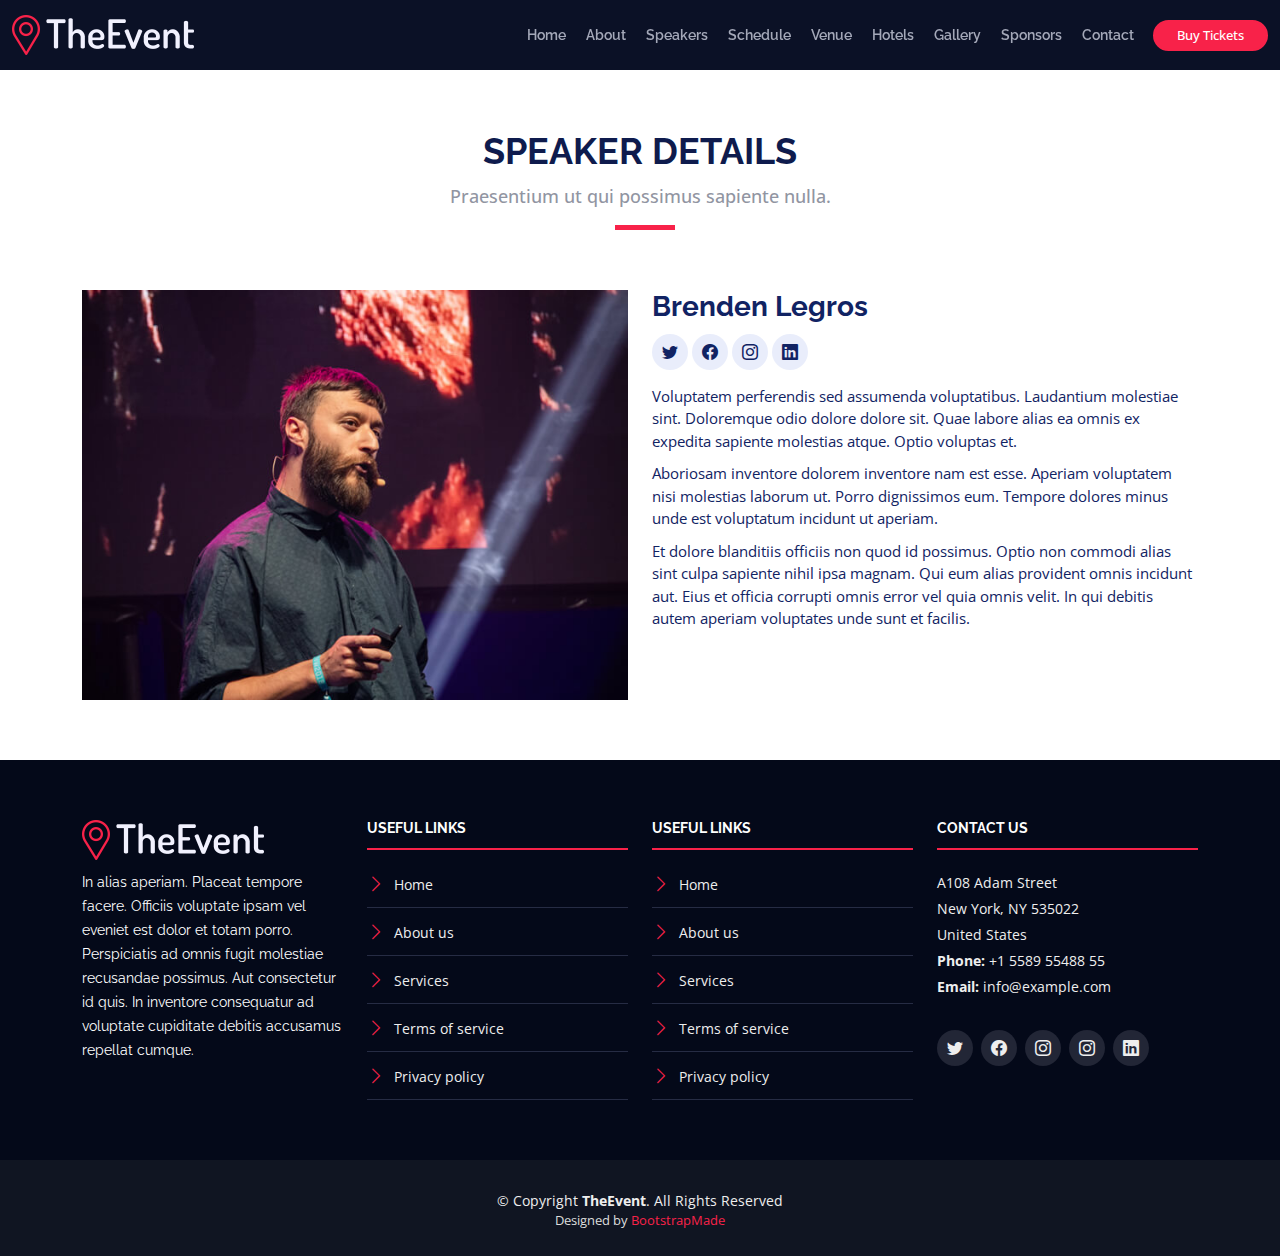
<file: inii/speaker-details.html>
<!DOCTYPE html>
<html lang="en">

<head>
  <meta charset="utf-8">
  <meta content="width=device-width, initial-scale=1.0" name="viewport">

  <title>TheEvent Bootstrap Template - Speaker Details</title>
  <meta content="" name="description">
  <meta content="" name="keywords">

  <!-- Favicons -->
  <link href="assets/img/favicon.png" rel="icon">
  <link href="assets/img/apple-touch-icon.png" rel="apple-touch-icon">

  <!-- Google Fonts -->
  <link href="https://fonts.googleapis.com/css?family=Open+Sans:300,300i,400,400i,700,700i|Raleway:300,400,500,700,800" rel="stylesheet">

  <!-- Vendor CSS Files -->
  <link href="assets/vendor/aos/aos.css" rel="stylesheet">
  <link href="assets/vendor/bootstrap/css/bootstrap.min.css" rel="stylesheet">
  <link href="assets/vendor/bootstrap-icons/bootstrap-icons.css" rel="stylesheet">
  <link href="assets/vendor/glightbox/css/glightbox.min.css" rel="stylesheet">
  <link href="assets/vendor/swiper/swiper-bundle.min.css" rel="stylesheet">

  <!-- Template Main CSS File -->
  <link href="assets/css/style.css" rel="stylesheet">

  <!-- =======================================================
  * Template Name: TheEvent - v4.7.0
  * Template URL: https://bootstrapmade.com/theevent-conference-event-bootstrap-template/
  * Author: BootstrapMade.com
  * License: https://bootstrapmade.com/license/
  ======================================================== -->
</head>

<body>

  <!-- ======= Header ======= -->
  <header id="header" class="d-flex align-items-center header-inner">
    <div class="container-fluid container-xxl d-flex align-items-center">

      <div id="logo" class="me-auto">
        <!-- Uncomment below if you prefer to use a text logo -->
        <!-- <h1><a href="index.html">The<span>Event</span></a></h1>-->
        <a href="index.html" class="scrollto"><img src="assets/img/logo.png" alt="" title=""></a>
      </div>

      <nav id="navbar" class="navbar order-last order-lg-0">
        <ul>
          <li><a class="nav-link scrollto " href="#hero">Home</a></li>
          <li><a class="nav-link scrollto" href="#about">About</a></li>
          <li><a class="nav-link scrollto" href="#speakers">Speakers</a></li>
          <li><a class="nav-link scrollto" href="#schedule">Schedule</a></li>
          <li><a class="nav-link scrollto" href="#venue">Venue</a></li>
          <li><a class="nav-link scrollto" href="#hotels">Hotels</a></li>
          <li><a class="nav-link scrollto" href="#gallery">Gallery</a></li>
          <li><a class="nav-link scrollto" href="#supporters">Sponsors</a></li>
          <!-- <li class="dropdown"><a href="#"><span>Drop Down</span> <i class="bi bi-chevron-down"></i></a>
          <ul>
            <li><a href="#">Drop Down 1</a></li>
            <li class="dropdown"><a href="#"><span>Deep Drop Down</span> <i class="bi bi-chevron-right"></i></a>
              <ul>
                <li><a href="#">Deep Drop Down 1</a></li>
                <li><a href="#">Deep Drop Down 2</a></li>
                <li><a href="#">Deep Drop Down 3</a></li>
                <li><a href="#">Deep Drop Down 4</a></li>
                <li><a href="#">Deep Drop Down 5</a></li>
              </ul>
            </li>
            <li><a href="#">Drop Down 2</a></li>
            <li><a href="#">Drop Down 3</a></li>
            <li><a href="#">Drop Down 4</a></li>
          </ul>
        </li> -->
          <li><a class="nav-link scrollto" href="#contact">Contact</a></li>
        </ul>
        <i class="bi bi-list mobile-nav-toggle"></i>
      </nav><!-- .navbar -->
      <a class="buy-tickets scrollto" href="#buy-tickets">Buy Tickets</a>

    </div>
  </header><!-- End Header -->

  <main id="main" class="main-page">

    <!-- ======= Speaker Details Sectionn ======= -->
    <section id="speakers-details">
      <div class="container">
        <div class="section-header">
          <h2>Speaker Details</h2>
          <p>Praesentium ut qui possimus sapiente nulla.</p>
        </div>

        <div class="row">
          <div class="col-md-6">
            <img src="assets/img/speakers/1.jpg" alt="Speaker 1" class="img-fluid">
          </div>

          <div class="col-md-6">
            <div class="details">
              <h2>Brenden Legros</h2>
              <div class="social">
                <a href=""><i class="bi bi-twitter"></i></a>
                <a href=""><i class="bi bi-facebook"></i></a>
                <a href=""><i class="bi bi-instagram"></i></a>
                <a href=""><i class="bi bi-linkedin"></i></a>
              </div>
              <p>Voluptatem perferendis sed assumenda voluptatibus. Laudantium molestiae sint. Doloremque odio dolore dolore sit. Quae labore alias ea omnis ex expedita sapiente molestias atque. Optio voluptas et.</p>

              <p>Aboriosam inventore dolorem inventore nam est esse. Aperiam voluptatem nisi molestias laborum ut. Porro dignissimos eum. Tempore dolores minus unde est voluptatum incidunt ut aperiam.</p>

              <p>Et dolore blanditiis officiis non quod id possimus. Optio non commodi alias sint culpa sapiente nihil ipsa magnam. Qui eum alias provident omnis incidunt aut. Eius et officia corrupti omnis error vel quia omnis velit. In qui debitis autem aperiam voluptates unde sunt et facilis.</p>
            </div>
          </div>

        </div>
      </div>

    </section>

  </main><!-- End #main -->

  <!-- ======= Footer ======= -->
  <footer id="footer">
    <div class="footer-top">
      <div class="container">
        <div class="row">

          <div class="col-lg-3 col-md-6 footer-info">
            <img src="assets/img/logo.png" alt="TheEvenet">
            <p>In alias aperiam. Placeat tempore facere. Officiis voluptate ipsam vel eveniet est dolor et totam porro. Perspiciatis ad omnis fugit molestiae recusandae possimus. Aut consectetur id quis. In inventore consequatur ad voluptate cupiditate debitis accusamus repellat cumque.</p>
          </div>

          <div class="col-lg-3 col-md-6 footer-links">
            <h4>Useful Links</h4>
            <ul>
              <li><i class="bi bi-chevron-right"></i> <a href="#">Home</a></li>
              <li><i class="bi bi-chevron-right"></i> <a href="#">About us</a></li>
              <li><i class="bi bi-chevron-right"></i> <a href="#">Services</a></li>
              <li><i class="bi bi-chevron-right"></i> <a href="#">Terms of service</a></li>
              <li><i class="bi bi-chevron-right"></i> <a href="#">Privacy policy</a></li>
            </ul>
          </div>

          <div class="col-lg-3 col-md-6 footer-links">
            <h4>Useful Links</h4>
            <ul>
              <li><i class="bi bi-chevron-right"></i> <a href="#">Home</a></li>
              <li><i class="bi bi-chevron-right"></i> <a href="#">About us</a></li>
              <li><i class="bi bi-chevron-right"></i> <a href="#">Services</a></li>
              <li><i class="bi bi-chevron-right"></i> <a href="#">Terms of service</a></li>
              <li><i class="bi bi-chevron-right"></i> <a href="#">Privacy policy</a></li>
            </ul>
          </div>

          <div class="col-lg-3 col-md-6 footer-contact">
            <h4>Contact Us</h4>
            <p>
              A108 Adam Street <br>
              New York, NY 535022<br>
              United States <br>
              <strong>Phone:</strong> +1 5589 55488 55<br>
              <strong>Email:</strong> info@example.com<br>
            </p>

            <div class="social-links">
              <a href="#" class="twitter"><i class="bi bi-twitter"></i></a>
              <a href="#" class="facebook"><i class="bi bi-facebook"></i></a>
              <a href="#" class="instagram"><i class="bi bi-instagram"></i></a>
              <a href="#" class="google-plus"><i class="bi bi-instagram"></i></a>
              <a href="#" class="linkedin"><i class="bi bi-linkedin"></i></a>
            </div>

          </div>

        </div>
      </div>
    </div>

    <div class="container">
      <div class="copyright">
        &copy; Copyright <strong>TheEvent</strong>. All Rights Reserved
      </div>
      <div class="credits">
        <!--
        All the links in the footer should remain intact.
        You can delete the links only if you purchased the pro version.
        Licensing information: https://bootstrapmade.com/license/
        Purchase the pro version with working PHP/AJAX contact form: https://bootstrapmade.com/buy/?theme=TheEvent
      -->
        Designed by <a href="https://bootstrapmade.com/">BootstrapMade</a>
      </div>
    </div>
  </footer><!-- End  Footer -->

  <a href="#" class="back-to-top d-flex align-items-center justify-content-center"><i class="bi bi-arrow-up-short"></i></a>

  <!-- Vendor JS Files -->
  <script src="assets/vendor/aos/aos.js"></script>
  <script src="assets/vendor/bootstrap/js/bootstrap.bundle.min.js"></script>
  <script src="assets/vendor/glightbox/js/glightbox.min.js"></script>
  <script src="assets/vendor/swiper/swiper-bundle.min.js"></script>
  <script src="assets/vendor/php-email-form/validate.js"></script>

  <!-- Template Main JS File -->
  <script src="assets/js/main.js"></script>

</body>

</html>
</file>
<file: inii/assets/css/style.css>
/**
* Template Name: TheEvent - v4.7.0
* Template URL: https://bootstrapmade.com/theevent-conference-event-bootstrap-template/
* Author: BootstrapMade.com
* License: https://bootstrapmade.com/license/
*/

/*--------------------------------------------------------------
# General
--------------------------------------------------------------*/
body {
  background: #fff;
  color: #2f3138;
  font-family: "Open Sans", sans-serif;
}

a {
  color: #f82249;
  text-decoration: none;
  transition: 0.5s;
}

a:hover, a:active, a:focus {
  color: #f8234a;
  outline: none;
  text-decoration: none;
}

p {
  padding: 0;
  margin: 0 0 30px 0;
}

h1, h2, h3, h4, h5, h6 {
  font-family: "Raleway", sans-serif;
  font-weight: 400;
  margin: 0 0 20px 0;
  padding: 0;
  color: #0e1b4d;
}

.main-page {
  margin-top: 70px;
}

/* Prelaoder */
#preloader {
  position: fixed;
  left: 0;
  top: 0;
  z-index: 999;
  width: 100%;
  height: 100%;
  overflow: visible;
  background: #fff url("../img/preloader.svg") no-repeat center center;
}

/*--------------------------------------------------------------
# Back to top button
--------------------------------------------------------------*/
.back-to-top {
  position: fixed;
  visibility: hidden;
  opacity: 0;
  right: 15px;
  bottom: 15px;
  z-index: 996;
  background: #f82249;
  width: 40px;
  height: 40px;
  border-radius: 50px;
  transition: all 0.4s;
}
.back-to-top i {
  font-size: 28px;
  color: #fff;
  line-height: 0;
}
.back-to-top:hover {
  background: #f94a6a;
  color: #fff;
}
.back-to-top.active {
  visibility: visible;
  opacity: 1;
}

/* Sections Header
--------------------------------*/
.section-header {
  margin-bottom: 60px;
  position: relative;
  padding-bottom: 20px;
}
.section-header::before {
  content: "";
  position: absolute;
  display: block;
  width: 60px;
  height: 5px;
  background: #f82249;
  bottom: 0;
  left: calc(50% - 25px);
}
.section-header h2 {
  font-size: 36px;
  text-transform: uppercase;
  text-align: center;
  font-weight: 700;
  margin-bottom: 10px;
}
.section-header p {
  text-align: center;
  padding: 0;
  margin: 0;
  font-size: 18px;
  font-weight: 500;
  color: #9195a2;
}

.section-with-bg {
  background-color: #f6f7fd;
}

/*--------------------------------------------------------------
# Header
--------------------------------------------------------------*/
#header {
  height: 90px;
  position: fixed;
  left: 0;
  top: 0;
  right: 0;
  transition: all 0.5s;
  z-index: 997;
}
#header.header-scrolled, #header.header-inner {
  background: rgba(6, 12, 34, 0.98);
  height: 70px;
}
#header #logo h1 {
  font-size: 36px;
  margin: 0;
  font-family: "Raleway", sans-serif;
  font-weight: 700;
  letter-spacing: 3px;
  text-transform: uppercase;
}
#header #logo h1 span {
  color: #f82249;
}
#header #logo h1 a, #header #logo h1 a:hover {
  color: #fff;
}
#header #logo img {
  padding: 0;
  margin: 0;
  max-height: 40px;
}
@media (max-width: 992px) {
  #header #logo img {
    max-height: 30px;
  }
}

/*--------------------------------------------------------------
# Buy Tickets
--------------------------------------------------------------*/
.buy-tickets {
  color: #fff;
  background: #f82249;
  padding: 7px 22px;
  margin: 0 0 0 15px;
  border-radius: 50px;
  border: 2px solid #f82249;
  transition: all ease-in-out 0.3s;
  font-weight: 500;
  line-height: 1;
  font-size: 13px;
  white-space: nowrap;
}
.buy-tickets:hover {
  background: none;
  color: #fff;
}
.buy-tickets:focus {
  color: #fff;
}
@media (max-width: 992px) {
  .buy-tickets {
    margin: 0 15px 0 0;
  }
}

/*--------------------------------------------------------------
# Navigation Menu
--------------------------------------------------------------*/
/**
* Desktop Navigation 
*/
.navbar {
  padding: 0;
}
.navbar ul {
  margin: 0;
  padding: 0;
  display: flex;
  list-style: none;
  align-items: center;
}
.navbar li {
  position: relative;
}
.navbar > ul > li {
  white-space: nowrap;
  padding: 10px 0 10px 12px;
}
.navbar a, .navbar a:focus {
  display: flex;
  align-items: center;
  justify-content: space-between;
  color: rgba(202, 206, 221, 0.8);
  font-family: "Raleway", sans-serif;
  font-weight: 600;
  font-size: 14px;
  white-space: nowrap;
  transition: 0.3s;
  position: relative;
  padding: 6px 4px;
}
.navbar a i, .navbar a:focus i {
  font-size: 12px;
  line-height: 0;
  margin-left: 5px;
}
.navbar > ul > li > a:before {
  content: "";
  position: absolute;
  width: 0;
  height: 2px;
  bottom: -6px;
  left: 0;
  background-color: #f82249;
  visibility: hidden;
  transition: all 0.3s ease-in-out 0s;
}
.navbar a:hover:before, .navbar li:hover > a:before, .navbar .active:before {
  visibility: visible;
  width: 100%;
}
.navbar a:hover, .navbar .active, .navbar .active:focus, .navbar li:hover > a {
  color: #fff;
}
.navbar .dropdown ul {
  display: block;
  position: absolute;
  left: 12px;
  top: calc(100% + 30px);
  margin: 0;
  padding: 10px 0;
  z-index: 99;
  opacity: 0;
  visibility: hidden;
  background: #fff;
  box-shadow: 0px 0px 30px rgba(127, 137, 161, 0.25);
  transition: 0.3s;
}
.navbar .dropdown ul li {
  min-width: 200px;
}
.navbar .dropdown ul a {
  padding: 10px 20px;
  font-size: 14px;
  text-transform: none;
  color: #060c22;
}
.navbar .dropdown ul a i {
  font-size: 12px;
}
.navbar .dropdown ul a:hover, .navbar .dropdown ul .active:hover, .navbar .dropdown ul li:hover > a {
  color: #f82249;
}
.navbar .dropdown:hover > ul {
  opacity: 1;
  top: 100%;
  visibility: visible;
}
.navbar .dropdown .dropdown ul {
  top: 0;
  left: calc(100% - 30px);
  visibility: hidden;
}
.navbar .dropdown .dropdown:hover > ul {
  opacity: 1;
  top: 0;
  left: 100%;
  visibility: visible;
}
@media (max-width: 1366px) {
  .navbar .dropdown .dropdown ul {
    left: -90%;
  }
  .navbar .dropdown .dropdown:hover > ul {
    left: -100%;
  }
}

/**
* Mobile Navigation 
*/
.mobile-nav-toggle {
  color: #fff;
  font-size: 28px;
  cursor: pointer;
  display: none;
  line-height: 0;
  transition: 0.5s;
}

@media (max-width: 991px) {
  .mobile-nav-toggle {
    display: block;
  }

  .navbar ul {
    display: none;
  }
}
.navbar-mobile {
  position: fixed;
  overflow: hidden;
  top: 0;
  right: 0;
  left: 0;
  bottom: 0;
  background: rgba(0, 0, 0, 0.9);
  transition: 0.3s;
  z-index: 999;
}
.navbar-mobile .mobile-nav-toggle {
  position: absolute;
  top: 15px;
  right: 15px;
}
.navbar-mobile ul {
  display: block;
  position: absolute;
  top: 55px;
  right: 15px;
  bottom: 15px;
  left: 15px;
  padding: 10px 0;
  background-color: #fff;
  overflow-y: auto;
  transition: 0.3s;
}
.navbar-mobile > ul > li {
  padding: 0;
}
.navbar-mobile a:hover:before, .navbar-mobile li:hover > a:before, .navbar-mobile .active:before {
  visibility: hidden;
}
.navbar-mobile a, .navbar-mobile a:focus {
  padding: 10px 20px;
  font-size: 15px;
  color: #060c22;
}
.navbar-mobile a:hover, .navbar-mobile .active, .navbar-mobile li:hover > a {
  color: #f82249;
}
.navbar-mobile .getstarted, .navbar-mobile .getstarted:focus {
  margin: 15px;
}
.navbar-mobile .dropdown ul {
  position: static;
  display: none;
  margin: 10px 20px;
  padding: 10px 0;
  z-index: 99;
  opacity: 1;
  visibility: visible;
  background: #fff;
  box-shadow: 0px 0px 30px rgba(127, 137, 161, 0.25);
}
.navbar-mobile .dropdown ul li {
  min-width: 200px;
}
.navbar-mobile .dropdown ul a {
  padding: 10px 20px;
}
.navbar-mobile .dropdown ul a i {
  font-size: 12px;
}
.navbar-mobile .dropdown ul a:hover, .navbar-mobile .dropdown ul .active:hover, .navbar-mobile .dropdown ul li:hover > a {
  color: #f82249;
}
.navbar-mobile .dropdown > .dropdown-active {
  display: block;
}

/*--------------------------------------------------------------
# Hero Section
--------------------------------------------------------------*/
#hero {
  width: 100%;
  height: 100vh;
  background: url(../img/hero-bg.jpg) top center;
  background-size: cover;
  overflow: hidden;
  position: relative;
}
@media (min-width: 1024px) {
  #hero {
    background-attachment: fixed;
  }
}
#hero:before {
  content: "";
  background: rgba(6, 12, 34, 0.8);
  position: absolute;
  bottom: 0;
  top: 0;
  left: 0;
  right: 0;
}
#hero .hero-container {
  position: absolute;
  bottom: 0;
  left: 0;
  top: 90px;
  right: 0;
  display: flex;
  justify-content: center;
  align-items: center;
  flex-direction: column;
  text-align: center;
  padding: 0 15px;
}
@media (max-width: 991px) {
  #hero .hero-container {
    top: 70px;
  }
}
#hero h1 {
  color: #fff;
  font-family: "Raleway", sans-serif;
  font-size: 56px;
  font-weight: 600;
  text-transform: uppercase;
}
#hero h1 span {
  color: #f82249;
}
@media (max-width: 991px) {
  #hero h1 {
    font-size: 34px;
  }
}
#hero p {
  color: #ebebeb;
  font-weight: 700;
  font-size: 20px;
}
@media (max-width: 991px) {
  #hero p {
    font-size: 16px;
  }
}
#hero .play-btn {
  width: 94px;
  height: 94px;
  background: radial-gradient(#f82249 50%, rgba(101, 111, 150, 0.15) 52%);
  border-radius: 50%;
  display: block;
  position: relative;
  overflow: hidden;
}
#hero .play-btn::after {
  content: "";
  position: absolute;
  left: 50%;
  top: 50%;
  transform: translateX(-40%) translateY(-50%);
  width: 0;
  height: 0;
  border-top: 10px solid transparent;
  border-bottom: 10px solid transparent;
  border-left: 15px solid #fff;
  z-index: 100;
  transition: all 400ms cubic-bezier(0.55, 0.055, 0.675, 0.19);
}
#hero .play-btn:before {
  content: "";
  position: absolute;
  width: 120px;
  height: 120px;
  -webkit-animation-delay: 0s;
  animation-delay: 0s;
  -webkit-animation: pulsate-btn 2s;
  animation: pulsate-btn 2s;
  -webkit-animation-direction: forwards;
  animation-direction: forwards;
  -webkit-animation-iteration-count: infinite;
  animation-iteration-count: infinite;
  -webkit-animation-timing-function: steps;
  animation-timing-function: steps;
  opacity: 1;
  border-radius: 50%;
  border: 2px solid rgba(163, 163, 163, 0.4);
  top: -15%;
  left: -15%;
  background: rgba(198, 16, 0, 0);
}
#hero .play-btn:hover::after {
  border-left: 15px solid #f82249;
  transform: scale(20);
}
#hero .play-btn:hover::before {
  content: "";
  position: absolute;
  left: 50%;
  top: 50%;
  transform: translateX(-40%) translateY(-50%);
  width: 0;
  height: 0;
  border: none;
  border-top: 10px solid transparent;
  border-bottom: 10px solid transparent;
  border-left: 15px solid #fff;
  z-index: 200;
  -webkit-animation: none;
  animation: none;
  border-radius: 0;
}
#hero .about-btn {
  font-family: "Raleway", sans-serif;
  font-weight: 500;
  font-size: 14px;
  letter-spacing: 1px;
  display: inline-block;
  padding: 12px 32px;
  border-radius: 50px;
  transition: 0.5s;
  line-height: 1;
  margin: 10px;
  color: #fff;
  -webkit-animation-delay: 0.8s;
  animation-delay: 0.8s;
  border: 2px solid #f82249;
}
#hero .about-btn:hover {
  background: #f82249;
  color: #fff;
}

@-webkit-keyframes pulsate-btn {
  0% {
    transform: scale(0.6, 0.6);
    opacity: 1;
  }
  100% {
    transform: scale(1, 1);
    opacity: 0;
  }
}

@keyframes pulsate-btn {
  0% {
    transform: scale(0.6, 0.6);
    opacity: 1;
  }
  100% {
    transform: scale(1, 1);
    opacity: 0;
  }
}
/*--------------------------------------------------------------
# About Section
--------------------------------------------------------------*/
#about {
  background: url("../img/about-bg.jpg");
  background-size: cover;
  overflow: hidden;
  position: relative;
  color: #fff;
  padding: 60px 0 40px 0;
}
@media (min-width: 1024px) {
  #about {
    background-attachment: fixed;
  }
}
#about:before {
  content: "";
  background: rgba(13, 20, 41, 0.8);
  position: absolute;
  bottom: 0;
  top: 0;
  left: 0;
  right: 0;
}
#about h2 {
  font-size: 36px;
  font-weight: bold;
  margin-bottom: 10px;
  color: #fff;
}
#about h3 {
  font-size: 18px;
  font-weight: bold;
  text-transform: uppercase;
  margin-bottom: 10px;
  color: #fff;
}
#about p {
  font-size: 14px;
  margin-bottom: 20px;
  color: #fff;
}

/*--------------------------------------------------------------
# Speakers Section
--------------------------------------------------------------*/
#speakers {
  padding: 60px 0 30px 0;
}
#speakers .speaker {
  position: relative;
  overflow: hidden;
  margin-bottom: 30px;
}
#speakers .speaker .details {
  background: rgba(6, 12, 34, 0.76);
  position: absolute;
  left: 0;
  bottom: -40px;
  right: 0;
  text-align: center;
  padding-top: 10px;
  transition: all 300ms cubic-bezier(0.645, 0.045, 0.355, 1);
}
#speakers .speaker .details h3 {
  color: #fff;
  font-size: 22px;
  font-weight: 600;
  margin-bottom: 5px;
}
#speakers .speaker .details p {
  color: #fff;
  font-size: 15px;
  margin-bottom: 10px;
  font-style: italic;
}
#speakers .speaker .details .social {
  height: 40px;
}
#speakers .speaker .details .social i {
  line-height: 0;
  margin: 0 2px;
}
#speakers .speaker .details a {
  color: #fff;
}
#speakers .speaker .details a:hover {
  color: #f82249;
}
#speakers .speaker:hover .details {
  bottom: 0;
}

#speakers-details {
  padding: 60px 0;
}
#speakers-details .details h2 {
  color: #112363;
  font-size: 28px;
  font-weight: 700;
  margin-bottom: 10px;
}
#speakers-details .details .social {
  margin-bottom: 15px;
}
#speakers-details .details .social a {
  background: #e9edfb;
  color: #112363;
  line-height: 1;
  display: inline-block;
  text-align: center;
  border-radius: 50%;
  width: 36px;
  height: 36px;
  display: inline-flex;
  align-items: center;
  justify-content: center;
}
#speakers-details .details .social a:hover {
  background: #f82249;
  color: #fff;
}
#speakers-details .details .social a i {
  font-size: 16px;
  line-height: 0;
}
#speakers-details .details p {
  color: #112363;
  font-size: 15px;
  margin-bottom: 10px;
}

/*--------------------------------------------------------------
# Schedule Section
--------------------------------------------------------------*/
#schedule {
  padding: 60px 0 60px 0;
}
#schedule .nav-tabs {
  text-align: center;
  margin: auto;
  display: block;
  border-bottom: 0;
  margin-bottom: 30px;
}
#schedule .nav-tabs li {
  display: inline-block;
  margin-bottom: 0;
}
#schedule .nav-tabs a {
  border: none;
  border-radius: 50px;
  font-weight: 600;
  background-color: #0e1b4d;
  color: #fff;
  padding: 10px 100px;
}
@media (max-width: 991px) {
  #schedule .nav-tabs a {
    padding: 8px 60px;
  }
}
@media (max-width: 767px) {
  #schedule .nav-tabs a {
    padding: 8px 50px;
  }
}
@media (max-width: 480px) {
  #schedule .nav-tabs a {
    padding: 8px 30px;
  }
}
#schedule .nav-tabs a.active {
  background-color: #f82249;
  color: #fff;
}
#schedule .sub-heading {
  text-align: center;
  font-size: 18px;
  font-style: italic;
  margin: 0 auto 30px auto;
}
@media (min-width: 991px) {
  #schedule .sub-heading {
    width: 75%;
  }
}
#schedule .tab-pane {
  transition: ease-in-out 0.2s;
}
#schedule .schedule-item {
  border-bottom: 1px solid #cad4f6;
  padding-top: 15px;
  padding-bottom: 15px;
  transition: background-color ease-in-out 0.3s;
}
#schedule .schedule-item:hover {
  background-color: #fff;
}
#schedule .schedule-item time {
  padding-bottom: 5px;
  display: inline-block;
}
#schedule .schedule-item .speaker {
  width: 60px;
  height: 60px;
  overflow: hidden;
  border-radius: 50%;
  float: left;
  margin: 0 10px 10px 0;
}
#schedule .schedule-item .speaker img {
  height: 100%;
  transform: translateX(-50%);
  margin-left: 50%;
  transition: all ease-in-out 0.3s;
}
#schedule .schedule-item h4 {
  font-size: 18px;
  font-weight: 600;
  margin-bottom: 5px;
}
#schedule .schedule-item h4 span {
  font-style: italic;
  color: #19328e;
  font-weight: normal;
  font-size: 16px;
}
#schedule .schedule-item p {
  font-style: italic;
  color: #152b79;
  margin-bottom: 0;
}

/*--------------------------------------------------------------
# Venue Section
--------------------------------------------------------------*/
#venue {
  padding: 60px 0;
}
#venue .container-fluid {
  margin-bottom: 3px;
}
#venue .venue-map iframe {
  width: 100%;
  height: 100%;
  min-height: 300px;
}
#venue .venue-info {
  background: url("../img/venue-info-bg.jpg") top center no-repeat;
  background-size: cover;
  position: relative;
  padding-top: 60px;
  padding-bottom: 60px;
}
#venue .venue-info:before {
  content: "";
  background: rgba(13, 20, 41, 0.8);
  position: absolute;
  bottom: 0;
  top: 0;
  left: 0;
  right: 0;
}
#venue .venue-info h3 {
  font-size: 36px;
  font-weight: 700;
  color: #fff;
}
@media (max-width: 574px) {
  #venue .venue-info h3 {
    font-size: 24px;
  }
}
#venue .venue-info p {
  color: #fff;
  margin-bottom: 0;
}
#venue .venue-gallery-container {
  padding-right: 12px;
}
#venue .venue-gallery {
  overflow: hidden;
  border-right: 3px solid #fff;
  border-bottom: 3px solid #fff;
}
#venue .venue-gallery img {
  transition: all ease-in-out 0.4s;
}
#venue .venue-gallery:hover img {
  transform: scale(1.1);
}

/*--------------------------------------------------------------
# Hotels Section
--------------------------------------------------------------*/
#hotels {
  padding: 60px 0;
}
#hotels .hotel {
  border: 1px solid #e0e5fa;
  background: #fff;
  margin-bottom: 30px;
}
#hotels .hotel:hover .hotel-img img {
  transform: scale(1.1);
}
#hotels .hotel-img {
  overflow: hidden;
  margin-bottom: 15px;
}
#hotels .hotel-img img {
  transition: 0.3s ease-in-out;
}
#hotels h3 {
  font-weight: 600;
  font-size: 20px;
  margin-bottom: 5px;
  padding: 0 20px;
}
#hotels a {
  color: #152b79;
}
#hotels a:hover {
  color: #f82249;
}
#hotels .stars {
  padding: 0 20px;
  margin-bottom: 5px;
}
#hotels .stars i {
  color: #ffc31d;
}
#hotels p {
  padding: 0 20px;
  margin-bottom: 20px;
  color: #060c22;
  font-style: italic;
  font-size: 15px;
}

/*--------------------------------------------------------------
# Gallery Section
--------------------------------------------------------------*/
#gallery {
  padding: 60px;
  overflow: hidden;
}
#gallery .swiper-pagination {
  margin-top: 20px;
  position: relative;
}
#gallery .swiper-pagination .swiper-pagination-bullet {
  width: 12px;
  height: 12px;
  background-color: #fff;
  opacity: 1;
  border: 1px solid #f82249;
}
#gallery .swiper-pagination .swiper-pagination-bullet-active {
  background-color: #f82249;
}
#gallery .swiper-slide-active {
  text-align: center;
}
@media (min-width: 992px) {
  #gallery .swiper-wrapper {
    padding: 40px 0;
  }
  #gallery .swiper-slide-active {
    border: 5px solid #f82249;
    padding: 4px;
    background: #fff;
    z-index: 1;
    transform: scale(1.15);
    margin-top: 6px;
  }
}

/*--------------------------------------------------------------
# Sponsors Section
--------------------------------------------------------------*/
#supporters {
  padding: 60px 0;
}
#supporters .supporters-wrap {
  border-top: 1px solid #e0e5fa;
  border-left: 1px solid #e0e5fa;
  margin-bottom: 30px;
}
#supporters .supporter-logo {
  padding: 30px;
  display: flex;
  justify-content: center;
  align-items: center;
  border-right: 1px solid #e0e5fa;
  border-bottom: 1px solid #e0e5fa;
  overflow: hidden;
  background: rgba(255, 255, 255, 0.5);
  height: 160px;
}
#supporters .supporter-logo:hover img {
  transform: scale(1.2);
}
#supporters img {
  transition: all 0.4s ease-in-out;
}

/*--------------------------------------------------------------
# F.A.Q Section
--------------------------------------------------------------*/
#faq {
  padding: 60px 0;
}
#faq .faq-list {
  padding: 0;
  list-style: none;
}
#faq .faq-list li {
  border-bottom: 1px solid #e9eaed;
  margin-bottom: 20px;
  padding-bottom: 20px;
}
#faq .faq-list .question {
  display: block;
  position: relative;
  font-family: #f82249;
  font-size: 18px;
  line-height: 24px;
  font-weight: 400;
  padding-left: 25px;
  cursor: pointer;
  color: #e0072f;
  transition: 0.3s;
}
#faq .faq-list i {
  font-size: 16px;
  position: absolute;
  left: 0;
  top: -2px;
}
#faq .faq-list p {
  margin-bottom: 0;
  padding: 10px 0 0 25px;
}
#faq .faq-list .icon-show {
  display: none;
}
#faq .faq-list .collapsed {
  color: black;
}
#faq .faq-list .collapsed:hover {
  color: #f82249;
}
#faq .faq-list .collapsed .icon-show {
  display: inline-block;
  transition: 0.6s;
}
#faq .faq-list .collapsed .icon-close {
  display: none;
  transition: 0.6s;
}

/*--------------------------------------------------------------
# Subscribe Section
--------------------------------------------------------------*/
#subscribe {
  padding: 60px;
  background: url(../img/subscribe-bg.jpg) center center no-repeat;
  background-size: cover;
  overflow: hidden;
  position: relative;
}
#subscribe:before {
  content: "";
  background: rgba(6, 12, 34, 0.6);
  position: absolute;
  bottom: 0;
  top: 0;
  left: 0;
  right: 0;
}
@media (min-width: 1024px) {
  #subscribe {
    background-attachment: fixed;
  }
}
#subscribe .section-header h2, #subscribe p {
  color: #fff;
}
#subscribe input {
  background: #fff;
  color: #060c22;
  border: 0;
  outline: none;
  margin: 0;
  padding: 9px 20px;
  border-radius: 50px;
  font-size: 14px;
}
@media (min-width: 767px) {
  #subscribe input {
    min-width: 400px;
  }
}
#subscribe button {
  border: 0;
  padding: 9px 25px;
  cursor: pointer;
  background: #f82249;
  color: #fff;
  transition: all 0.3s ease;
  outline: none;
  font-size: 14px;
  border-radius: 50px;
}
#subscribe button:hover {
  background: #e0072f;
}
@media (max-width: 460px) {
  #subscribe button {
    margin-top: 10px;
  }
}

/*--------------------------------------------------------------
# Buy Tickets Section
--------------------------------------------------------------*/
#buy-tickets {
  padding: 60px 0;
}
#buy-tickets .card {
  border: none;
  border-radius: 5px;
  transition: all 0.3s ease-in-out;
  box-shadow: 0 10px 25px 0 rgba(6, 12, 34, 0.1);
}
#buy-tickets .card:hover {
  box-shadow: 0 10px 35px 0 rgba(6, 12, 34, 0.2);
}
#buy-tickets .card hr {
  margin: 25px 0;
}
#buy-tickets .card .card-title {
  margin: 10px 0;
  font-size: 14px;
  letter-spacing: 1px;
  font-weight: bold;
}
#buy-tickets .card .card-price {
  font-size: 48px;
  margin: 0;
}
#buy-tickets .card ul li {
  margin-bottom: 20px;
}
#buy-tickets .card .text-muted {
  opacity: 0.7;
}
#buy-tickets .card .btn {
  font-size: 15px;
  border-radius: 50px;
  padding: 10px 40px;
  transition: all 0.2s;
  background-color: #f82249;
  border: 0;
  color: #fff;
}
#buy-tickets .card .btn:hover {
  background-color: #e0072f;
}
#buy-tickets #buy-ticket-modal input, #buy-tickets #buy-ticket-modal select {
  border-radius: 0;
}
#buy-tickets #buy-ticket-modal .btn {
  font-size: 15px;
  border-radius: 50px;
  padding: 10px 40px;
  transition: all 0.2s;
  background-color: #f82249;
  border: 0;
  color: #fff;
}
#buy-tickets #buy-ticket-modal .btn:hover {
  background-color: #e0072f;
}

/*--------------------------------------------------------------
# Contact Section
--------------------------------------------------------------*/
#contact {
  padding: 60px 0;
}
#contact .contact-info {
  margin-bottom: 20px;
  text-align: center;
}
#contact .contact-info i {
  font-size: 48px;
  display: inline-block;
  margin-bottom: 10px;
  color: #f82249;
}
#contact .contact-info address, #contact .contact-info p {
  margin-bottom: 0;
  color: #112363;
}
#contact .contact-info h3 {
  font-size: 18px;
  margin-bottom: 15px;
  font-weight: bold;
  text-transform: uppercase;
  color: #112363;
}
#contact .contact-info a {
  color: #4869df;
}
#contact .contact-info a:hover {
  color: #f82249;
}
#contact .contact-address, #contact .contact-phone, #contact .contact-email {
  margin-bottom: 20px;
}
@media (min-width: 768px) {
  #contact .contact-address, #contact .contact-phone, #contact .contact-email {
    padding: 20px 0;
  }
}
@media (min-width: 768px) {
  #contact .contact-phone {
    border-left: 1px solid #ddd;
    border-right: 1px solid #ddd;
  }
}
#contact .php-email-form .error-message {
  display: none;
  color: #fff;
  background: #ed3c0d;
  text-align: left;
  padding: 15px;
  font-weight: 600;
}
#contact .php-email-form .error-message br + br {
  margin-top: 25px;
}
#contact .php-email-form .sent-message {
  display: none;
  color: #fff;
  background: #18d26e;
  text-align: center;
  padding: 15px;
  font-weight: 600;
}
#contact .php-email-form .loading {
  display: none;
  background: #fff;
  text-align: center;
  padding: 15px;
}
#contact .php-email-form .loading:before {
  content: "";
  display: inline-block;
  border-radius: 50%;
  width: 24px;
  height: 24px;
  margin: 0 10px -6px 0;
  border: 3px solid #18d26e;
  border-top-color: #eee;
  -webkit-animation: animate-loading 1s linear infinite;
  animation: animate-loading 1s linear infinite;
}
#contact .php-email-form input, #contact .php-email-form textarea {
  border-radius: 0;
  box-shadow: none;
  font-size: 14px;
}
#contact .php-email-form input:focus, #contact .php-email-form textarea:focus {
  border-color: #f82249;
}
#contact .php-email-form input {
  padding: 10px 15px;
}
#contact .php-email-form textarea {
  padding: 12px 15px;
}
#contact .php-email-form button[type=submit] {
  background: #f82249;
  border: 0;
  padding: 10px 40px;
  color: #fff;
  transition: 0.4s;
  border-radius: 50px;
  cursor: pointer;
}
#contact .php-email-form button[type=submit]:hover {
  background: #e0072f;
}
@-webkit-keyframes animate-loading {
  0% {
    transform: rotate(0deg);
  }
  100% {
    transform: rotate(360deg);
  }
}
@keyframes animate-loading {
  0% {
    transform: rotate(0deg);
  }
  100% {
    transform: rotate(360deg);
  }
}

/*--------------------------------------------------------------
# Footer
--------------------------------------------------------------*/
#footer {
  background: #101522;
  padding: 0 0 25px 0;
  color: #eee;
  font-size: 14px;
}
#footer .footer-top {
  background: #040919;
  padding: 60px 0 30px 0;
}
#footer .footer-top .footer-info {
  margin-bottom: 30px;
}
#footer .footer-top .footer-info h3 {
  font-size: 26px;
  margin: 0 0 20px 0;
  padding: 2px 0 2px 0;
  line-height: 1;
  font-family: "Raleway", sans-serif;
  font-weight: 700;
  color: #fff;
}
#footer .footer-top .footer-info img {
  height: 40px;
  margin-bottom: 10px;
}
#footer .footer-top .footer-info p {
  font-size: 14px;
  line-height: 24px;
  margin-bottom: 0;
  font-family: "Raleway", sans-serif;
  color: #fff;
}
#footer .footer-top .social-links a {
  display: inline-block;
  background: #222636;
  color: #eee;
  line-height: 1;
  margin-right: 4px;
  border-radius: 50%;
  width: 36px;
  height: 36px;
  transition: 0.3s;
  display: inline-flex;
  align-items: center;
  justify-content: center;
}
#footer .footer-top .social-links a i {
  line-height: 0;
  font-size: 16px;
}
#footer .footer-top .social-links a:hover {
  background: #f82249;
  color: #fff;
}
#footer .footer-top h4 {
  font-size: 14px;
  font-weight: bold;
  color: #fff;
  text-transform: uppercase;
  position: relative;
  padding-bottom: 12px;
  border-bottom: 2px solid #f82249;
}
#footer .footer-top .footer-links {
  margin-bottom: 30px;
}
#footer .footer-top .footer-links ul {
  list-style: none;
  padding: 0;
  margin: 0;
}
#footer .footer-top .footer-links ul i {
  padding-right: 5px;
  color: #f82249;
  font-size: 18px;
}
#footer .footer-top .footer-links ul li {
  border-bottom: 1px solid #262c44;
  padding: 10px 0;
}
#footer .footer-top .footer-links ul li:first-child {
  padding-top: 0;
}
#footer .footer-top .footer-links ul a {
  color: #eee;
}
#footer .footer-top .footer-links ul a:hover {
  color: #f82249;
}
#footer .footer-top .footer-contact {
  margin-bottom: 30px;
}
#footer .footer-top .footer-contact p {
  line-height: 26px;
}
#footer .footer-top .footer-newsletter {
  margin-bottom: 30px;
}
#footer .footer-top .footer-newsletter input[type=email] {
  border: 0;
  padding: 6px 8px;
  width: 65%;
}
#footer .footer-top .footer-newsletter input[type=submit] {
  background: #f82249;
  border: 0;
  width: 35%;
  padding: 6px 0;
  text-align: center;
  color: #fff;
  transition: 0.3s;
  cursor: pointer;
}
#footer .footer-top .footer-newsletter input[type=submit]:hover {
  background: #e0072f;
}
#footer .copyright {
  text-align: center;
  padding-top: 30px;
}
#footer .credits {
  text-align: center;
  font-size: 13px;
  color: #ddd;
}
</file>
